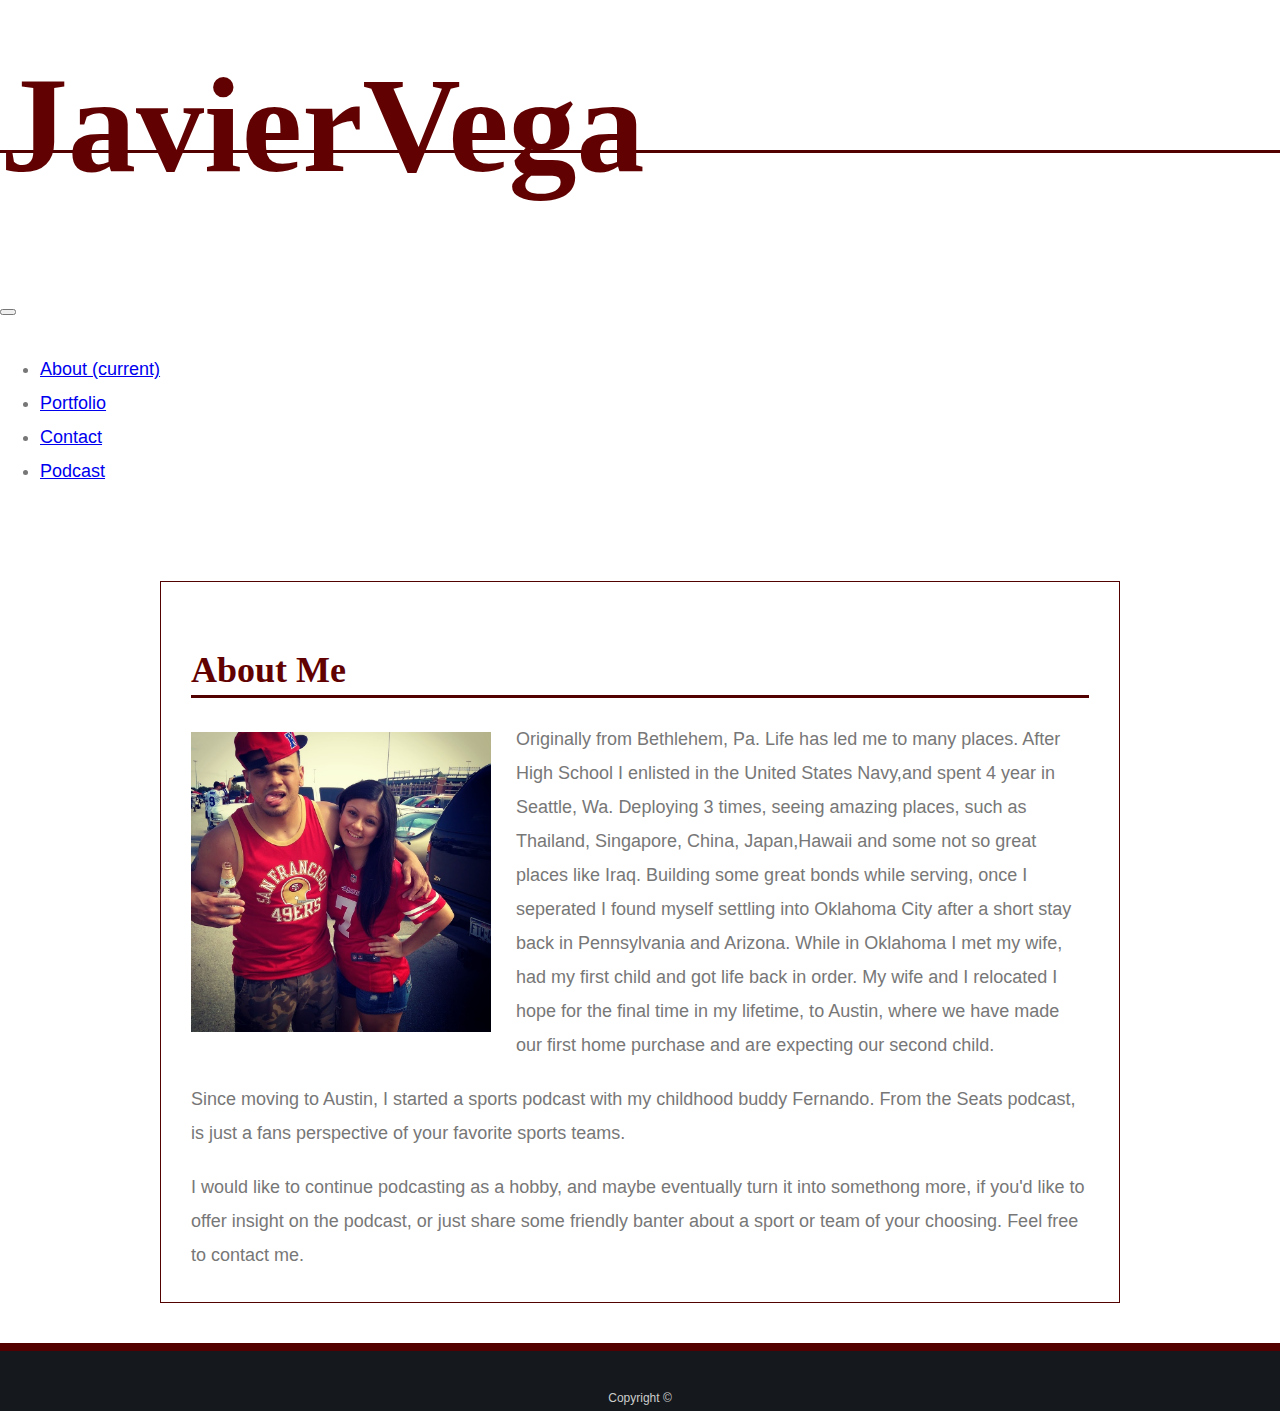
<file: index.html>
<!doctype html>
<html lang="en-us">

<head>
  <meta charset="UTF-8">
  <title>About | Javier Vega</title>
  <meta name="viewport" content="width=device-width,initial-scale=1">
  <link rel="stylesheet"type="text/css" href="css/styles.css">
  <link rel="stylesheet" type="text/css" href="css/reset.css">
  <link rel="stylesheet" href="https://stackpath.bootstrapcdn.com/bootstrap/4.1.3/css/bootstrap.min.css" integrity="sha384-MCw98/SFnGE8fJT3GXwEOngsV7Zt27NXFoaoApmYm81iuXoPkFOJwJ8ERdknLPMO" crossorigin="anonymous">

</head>

<body>
        <nav class="navbar navbar-expand-lg navbar-dark bg-dark">
                <a class="navbar-brand" href="index.html"><h1>Javier<span class= "lastname">Vega</span></h1></a>
                <button class="navbar-toggler" type="button" data-toggle="collapse" data-target="#navbarNav" aria-controls="navbarNav" aria-expanded="false" aria-label="Toggle navigation">
                  <span class="navbar-toggler-icon"></span>
                </button>
                <div class="collapse navbar-collapse" id="navbarNav">
                  <ul class="navbar-nav">
                    <li class="nav-item active">
                      <a class="nav-link" href="index.html">About <span class="sr-only">(current)</span></a>
                    </li>
                    <li class="nav-item">
                      <a class="nav-link" href="portfolio-gallery.html">Portfolio</a>
                    </li>
                    <li class="nav-item">
                      <a class="nav-link" href="portfolio-contact.html">Contact</a>
                    </li>
                    <li class="nav-item">
                            <a class="nav-link" href="https://anchor.fm/from-the-seats-podcast">Podcast</a>
                          </li>
                </ul>
            </div>
        </nav>  
        
        <div id="main-container" class="container">
                <section class="main-section">
                  <h1>About Me</h1>
            
                  <img src="images/IMG_20140916_174556.jpg" class="auth-image" alt="Your Name">
            
                  <p>Originally from Bethlehem, Pa. Life has led me to many places. After High School I enlisted in the United States Navy,and spent 4 year in Seattle, Wa. Deploying 3 times, seeing amazing places, such as Thailand, Singapore, China, Japan,Hawaii and some not so great places like Iraq. Building some great bonds while serving, once I seperated I found myself settling into Oklahoma City after a short stay back in Pennsylvania and Arizona. While in Oklahoma I met my wife, had my first child and got life back in order. My wife and I relocated I hope for the final time in my lifetime, to Austin, where we have made our first home purchase and are expecting our second child.</p>
            
                  <p>Since moving to Austin, I started a sports podcast with my childhood buddy Fernando. From the Seats podcast, is just a fans perspective of your favorite sports teams.</p>
                  
                  <p>I would like to continue podcasting as a hobby, and maybe eventually turn it into somethong more, if you'd like to offer insight on the podcast, or just share some friendly banter about a sport or team of your choosing. Feel free to contact me.</p>
                </section>
        </div>

        <footer>
            <div class="container">
                Copyright &copy;
            </div>
        </footer>
            



</body>

</html>
</file>
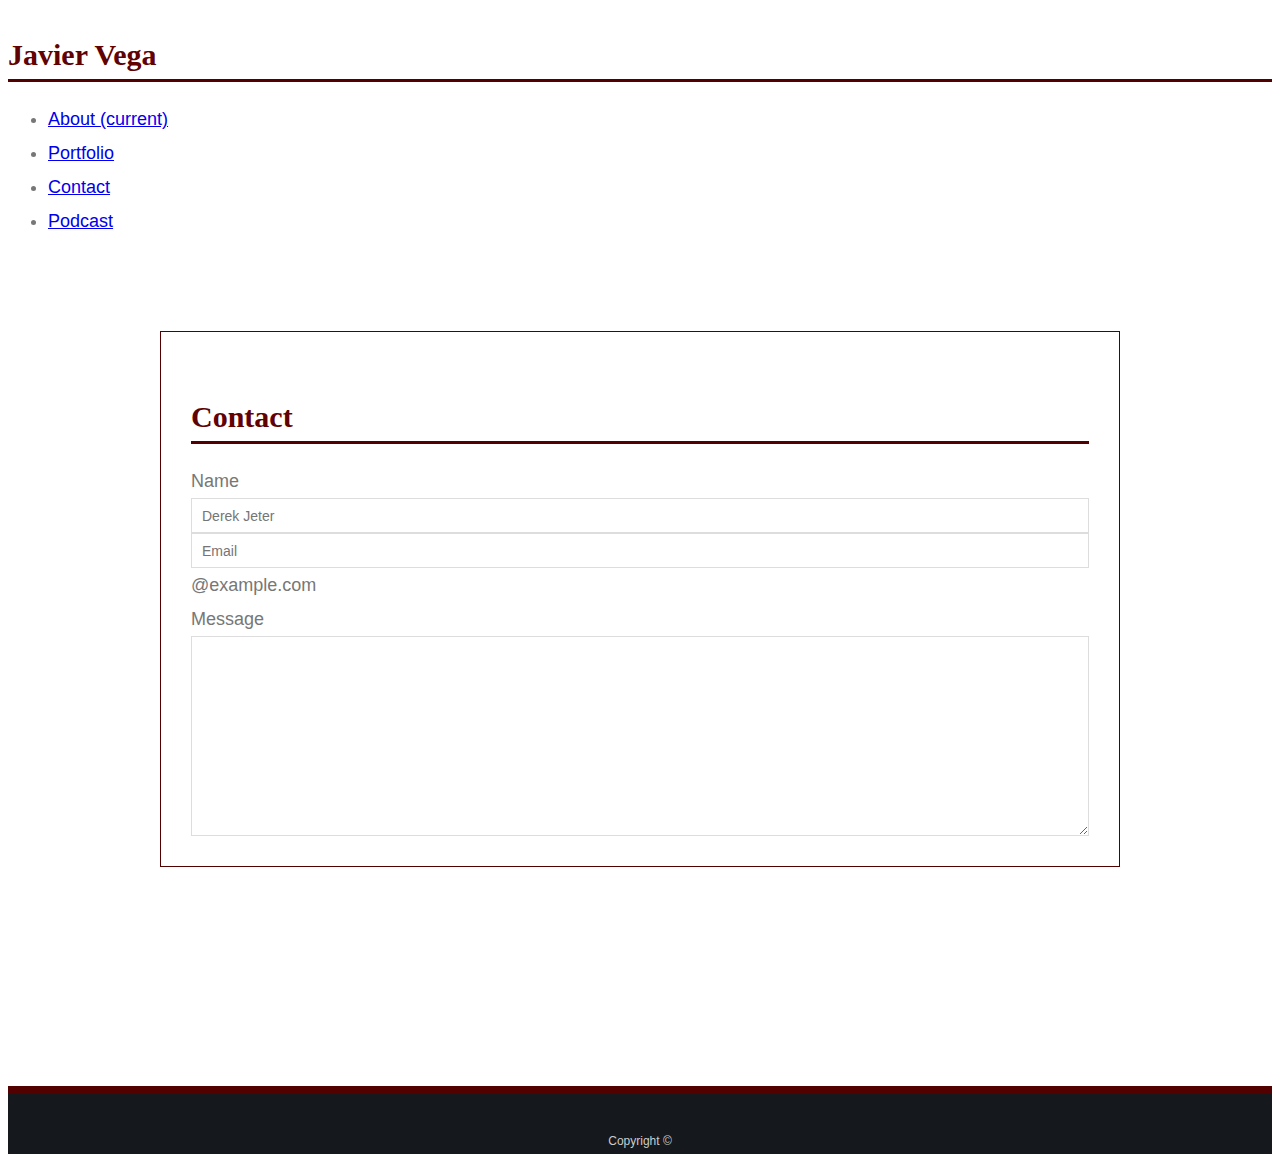
<file: portfolio-contact.html>
<!doctype html>
<html lang="en-us">

<head>
  <meta charset="UTF-8">
  <title>Contact | Javier Vega</title>
  <meta name="viewport" content="width=device-width,initial-scale=1">
  <link rel+"stylesheet" type="text/css" href="css/reset.css">
  <link rel="stylesheet" type="text/css" href="css/styles.css">
  <link rel="stylesheet" href="https://stackpath.bootstrapcdn.com/bootstrap/4.1.3/css/bootstrap.min.css" integrity="sha384-MCw98/SFnGE8fJT3GXwEOngsV7Zt27NXFoaoApmYm81iuXoPkFOJwJ8ERdknLPMO" crossorigin="anonymous">
</head>

<body>
      <nav class="navbar navbar-expand-lg navbar-dark bg-dark">
        <a class="navbar-brand" href="index.html"><h1>Javier <span class= "lastname">Vega</span></h1></a>
        <div>
          <ul class="navbar-nav">
            <li class="nav-item active">
              <a class="nav-link" href="index.html">About <span class="sr-only">(current)</span></a>
            </li>
            <li class="nav-item">
              <a class="nav-link" href="portfolio-gallery.html">Portfolio</a>
            </li>
            <li class="nav-item">
              <a class="nav-link" href="portfolio-contact.html">Contact</a>
            </li>
            <li class="nav-item">
                <a class="nav-link" href="https://anchor.fm/from-the-seats-podcast">Podcast</a>
              </li>
          </ul>
        </div>
      </nav>
  

  <div id="main-container" class="container">
    <section class="main-section">
      <h1>Contact</h1>
    <form id="contact-form">
      <div class="input-group mb-3">
        <div class="input-group-prepend">
          <span class="input-group-text" id="basic-addon1">Name</span>
        </div>
        <input type="text" class="form-control" placeholder="Derek Jeter" aria-label="Username" aria-describedby="basic-addon1">
      </div>
      <div class="input-group mb-3">
        <input type="text" class="form-control" placeholder="Email" aria-label="Recipient's username" aria-describedby="basic-addon2">
        <div class="input-group-append">
          <span class="input-group-text" id="basic-addon2">@example.com</span>
        </div>
      </div>      
      <div class="input-group">
        <div class="input-group-prepend">
          <span class="input-group-text">Message</span>
        </div>
        <textarea class="form-control" aria-label="With textarea"></textarea>
      </div>

      
    </form>

    </section>

  </div>

  <footer>
    <div class="container">
      Copyright &copy; 
    </div>
  </footer>
</body>

</html>
</file>
<file: css/styles.css>
body {
  font-family: Arial, "Helvetica Neue", Helvetica, sans-serif;
  font-size: 18px;
  line-height: 34px;
  color: #777;
  background: url('https://www.toptal.com/designers/subtlepatterns/patterns/connectwork.png');
}

* {
  box-sizing: border-box;
}
.container {
  width: 100%;
  max-width: 960px;
  margin: 0 auto;
  clear: both;
}
h1,
h2,
h3,
h5,
p {
  margin-bottom: 20px;
  max-width: 100%;
}

p:last-child {
  margin-bottom: 0;
}

h1,
h2,
h3,
h5 {
  font-family: Georgia, Times, "Times New Roman", serif;
  font-weight: 700;
  color: #610101;
  max-width: 100%;
}

h1 {
  padding-top: 10px;
  font-size: 30px;
  line-height: 49px;
  border-bottom: 3px solid rgb(82, 0, 0);
}

h2,
h3 {
  font-size: 22px;
  max-width: 100%;
} 
.navbar-brand {
  width: 250px;
  height: 70px;
  font-family: Georgia, Times, "Times New Roman", serif;
  font-size: 68px;
  font-weight: 400;
  line-height: 90px;
  color: rgb(82, 0, 0);
  text-align: left;
  text-decoration: none;
}
nav a:first-child {
  border-left: 0 none;
}
footer {
  padding: 30px 0;
  clear: both;
  font-size: 12px;
  color: #fff;
  color: #ccc;
  text-align: center;
  background: rgb(21,25,29);
  border-top: 8px solid rgb(82, 0, 0);
  height: 50px;
}

h3, h2 {
  padding-bottom: 20px;
  margin-bottom: 15px;
  line-height: 22px;
  border-bottom: 2px solid #eee;
}
#main-container {
  padding-top: 75px;
  min-height: calc(100vh - 70px);
}

.main-section {
  float: left;
  width: 100%;
  max-width: 960px;
  padding: 30px;
  margin: 0 0 40px;
  background: #fff;
  border: 1px solid rgb(82, 0, 0);
}

.card-img-top {
  position: relative;
  float: left;
  width: 274px;
  margin: 20px 0 25px;
  overflow: auto;
}
.card-img-top:nth-child(even) {
  margin-right: 40px;
}

.card-img-top {
  width: 100%;
  border: 0 none;
  opacity: 0.8;
}

.btn-btn-primary {
  position: absolute;
  bottom: 10px;
  width: 100%;
  padding: 15px;
  margin-bottom: 0;
  font-weight: 300;
  line-height: 30px;
  color: #fff;
  text-align: center;
  background: rgb(82, 0, 0);
  border-bottom: 0;
}

.auth-image {
  float: left;
  width: 300px;
  height: auto;
  margin-top: 10px;
  margin-right: 25px;
}



#contact-form ul {
  margin-bottom: 20px;
}

#contact-form li {
  margin-bottom: 10px;
}

label,
input[type=text],
input[type=email],
textarea {
  display: block;
  width: 100%;
}

input[type=text],
input[type=email],
textarea {
  height: 35px;
  padding: 0 10px;
  font-size: 14px;
  border: 1px solid #ddd;
}

textarea {
  height: 200px;
}

input[type=submit] {
  padding: 10px 30px;
  font-size: 18px;
  color: #fff;
  cursor: pointer;
  background: rgb(82, 0, 0);
  border: 0 none;
}
@media screen{
    min-width: 980px,768px,640px;
}
</file>
